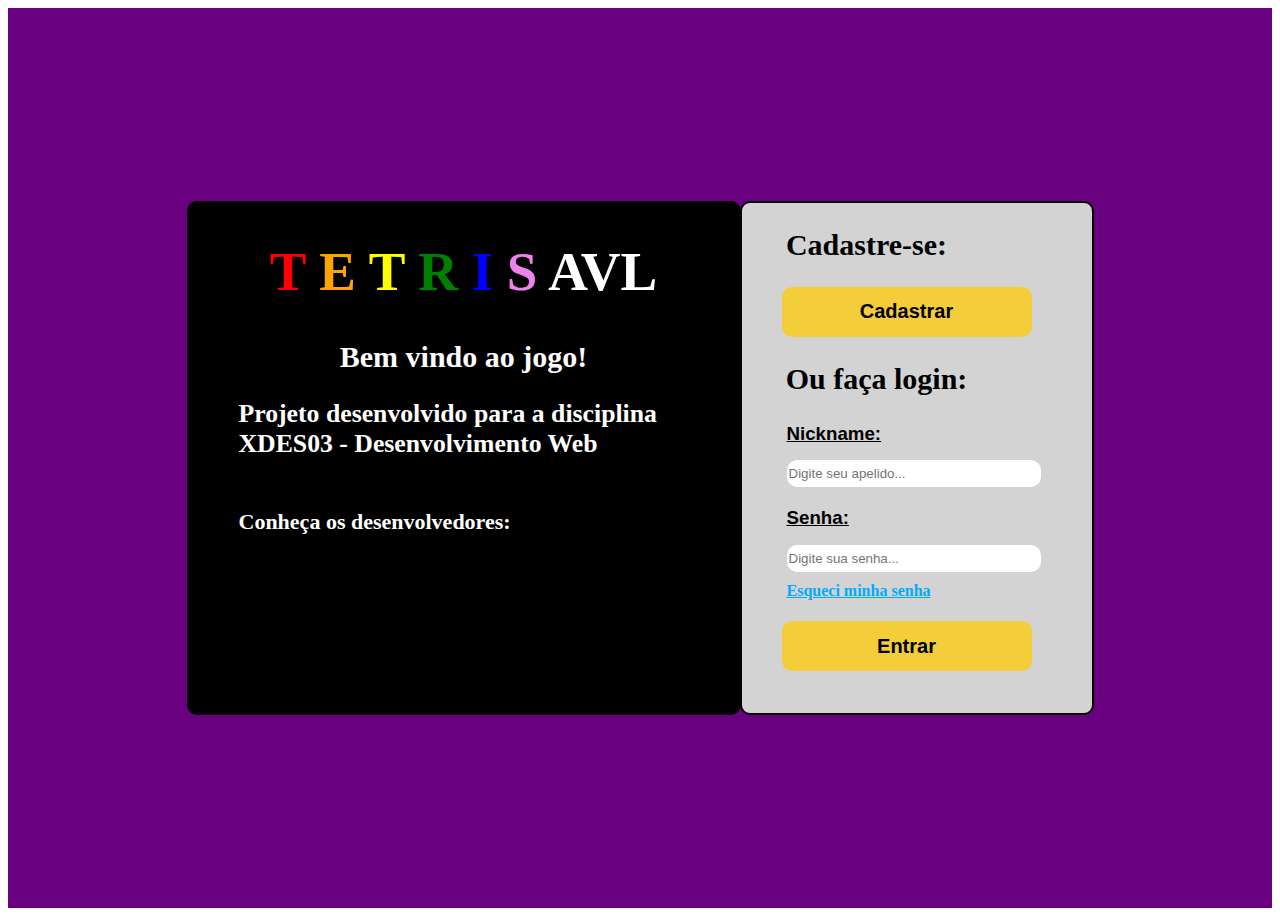
<file: pag inicial web/index.html>
<!DOCTYPE html>
<html lang="en">
<head>
    <meta charset="UTF-8">
    <meta name="viewport" content="width=device-width, initial-scale=1.0">
    <title>Jogo Sério para ensino de AVL</title>
    <link rel="stylesheet" href="style.css">
</head>
<body>
    <div class="tudo">
        <div class="principal">
            <h1>
                <span class="red">T</span>
                <span class="orange">E</span>
                <span class="yellow">T</span>
                <span class="green">R</span>
                <span class="blue">I</span>
                <span class="violet">S</span> AVL
            </h1>
            <h2>Bem vindo ao jogo!</h2>
            <div class="text3">
                <h3>Projeto desenvolvido para a disciplina XDES03 - Desenvolvimento Web</h3>
            </div>
            <h3 class="dev">Conheça os desenvolvedores:</h3>
        </div>
        <div class="login">
            <div class="cad">
                <h2>Cadastre-se:</h2>
            </div>
            <button>Cadastrar</button>
            <div class="log">
                <h2>Ou faça login:</h2>
            </div>
            <div class="input-container">
                <h3 class="nick">Nickname:</h3>
            </div>
                <div class="apelido-custom">
                    <input type="text" name="nickname" id="nickname" placeholder="Digite seu apelido...">    
            </div>
            <div class="input-container">
                <h3 class="senha">Senha:</h3>
            </div>
                <div class="pass-custom">
                    <input type="password" name="senha" id="senha" placeholder="Digite sua senha...">          
            </div>
            <h4 class="esqueci">Esqueci minha senha</h4>
            <button id="loginButton">Entrar</button>
            <p id="mensagemErro" style="color: red; display: none;">Usuário ou senha incorreto</p>

        </div>
    </div>
    <script src="main.js"></script>
   
</body>
</html>
</file>
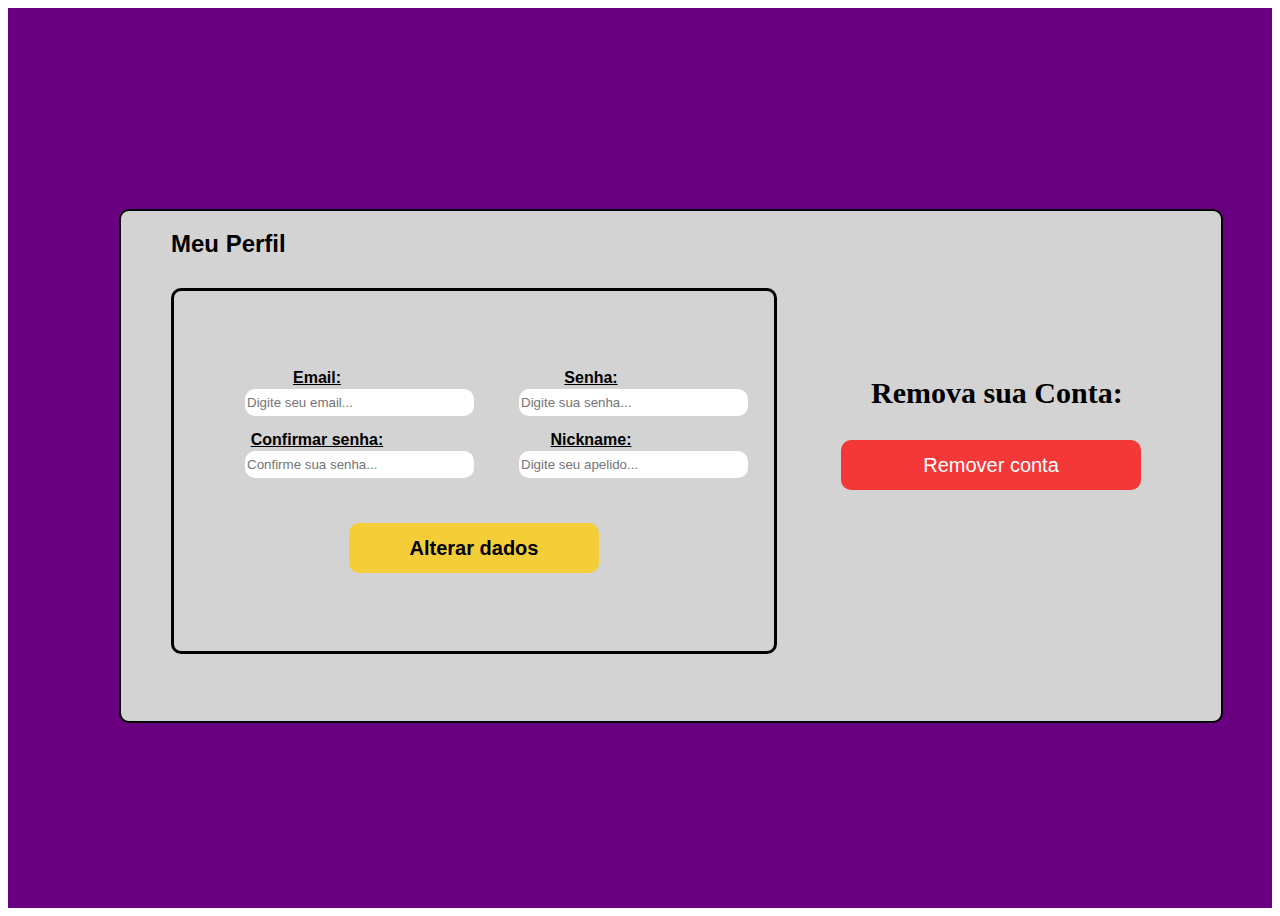
<file: pag inicial web/index2.html>
<!DOCTYPE html>
<html lang="en">
<head>
    <meta charset="UTF-8">
    <meta name="viewport" content="width=device-width, initial-scale=1.0">
    <title>Mudar Informações</title>
    <link rel="stylesheet" href="style2.css">
</head>
<body>
    <div class="tudo-tudo">
        <div class="tudo">
            <div class="perfil">
                <h2>Meu Perfil</h2>
            </div>
            <div class="conteudo">
                    <div class="principal">
                        <div class="input-container">
                            <div class="group">
                                <div class="input-group">
                                    <label class="label" for="email">Email:</label>
                                    <input type="email" name="email" id="email" placeholder="Digite seu email..."> 
                                </div>
                                <div class="input-group">
                                    <label class="label" for="senha">Senha:</label>
                                    <input type="password" name="senha" id="senha" placeholder="Digite sua senha...">          
                                </div>
                            </div>
                            <div class="group">
                                <div class="input-group">
                                    <label class="label" for="confirmar-senha">Confirmar senha:</label>
                                    <input type="password" name="confirmar-senha" id="confirmar-senha" placeholder="Confirme sua senha..."> 
                                </div>
                                <div class="input-group">
                                    <label class="label" for="nickname">Nickname:</label>
                                    <input type="text" name="nickname" id="nickname" placeholder="Digite seu apelido..."> 
                                </div>
                            </div>
                        </div>
                        <button class="dados">Alterar dados</button>
                    </div>
                    <div class="remover">
                        <h2>Remova sua Conta:</h2>
                        <button class="remove">Remover conta</button>
                    </div>
                    </div>
                </div>
            </div>
            
</body>
</html>
</file>
<file: pag inicial web/style.css>
.tudo{
    background-color: rgb(105, 0, 128);
    display: flex;
    justify-content: center;
    align-items: center;
    height: 100vh;
    

}

.principal, .login {
    display: inline-block;
    vertical-align: top;
    margin: 10px;
    border: 2px solid black;
    border-radius: 10px; 
    width: 550px;
    height: 510px;
}


.red { color: red; }
.orange { color: orange; }
.yellow { color: yellow; }
.green { color: green; }
.blue { color: blue; }
.violet { color: violet; }


h1{
    text-align: center;
    font-size: 55px;
    letter-spacing: 0px;

}

h2{
    text-align: center;
    font-size: 30px;

}

.principal{
    background-color: black;
    color: white;

}

button{
    background-color: rgba(255, 204, 0, 0.737);
    width: 250px;
    height: 50px;
    text-align: center;
    display: inline-block;
    border: 2px;
    border-radius: 10px;
    margin: 0 auto;
    display: block;
    font-weight: bold;
    font-size: 20px;
    margin-left: 40px;
}

.cad{
    margin-left: -100px;

}


.login {
    text-align: left;
    background-color: lightgray;
    width: 350px;
    margin-left: -11px;
}

.nick, .senha {
    text-decoration: underline;
    text-align: left;
    margin-top: 2px;
    font-family: Arial, Helvetica, sans-serif;
    
}

.senha{
    margin-top: 20px;

}

.text3{
    text-align: left;
    font-size: 22px;
    margin-left: 50px;

}

.esqueci{
    color: rgb(0, 170, 255);
    text-decoration: underline;
    text-align: left;
    margin-left: 45px;
    margin-top: 10px;

}

.dev{
    font-size: 22px;
    margin-left: 50px;
    margin-top: 50px;

}

.input-container {
    text-align: center;
    display: flex;
    flex-direction: column;
    align-items: left;
    margin-left: 45px;
}

input{
    border: 2px;
    border-radius: 10px;
    margin-left: 45px;
    width: 250px;
    height: 25px;
    display: inline-block;
    margin-top: -3px;
    text-align: left;
}

.log{
   margin-right: 80px;

}

#mensagemErro{
    text-align: center;
    font-size: 18px;

}
</file>
<file: pag inicial web/style2.css>
.tudo-tudo{
    background-color: rgb(105, 0, 128);
    display: flex;
    height: 100vh;
    justify-content: center;
    align-items: center;
    
}

.tudo{
    background-color: lightgray;
    display: inline-block;
    vertical-align: top;
    margin: 10px;
    border: 2px solid black;
    border-radius: 10px; 
    width: 1100px;
    height: 510px;
    margin-top: 25px;
    margin-left: 72px;
    display: flex;
    flex-direction: column;


}

.principal{
    display: inline-block;
    vertical-align: top;
    margin: 10px;
    border: 3px solid black;
    border-radius: 10px;
    width: 600px;
    height: 360px;
    margin-left: 50px;
    display: flex;
    flex-direction: column;
    justify-content: center;
    align-items: center;
}


.dados{
    background-color: rgba(255, 204, 0, 0.737);
    width: 250px;
    height: 50px;
    text-align: center;
    display: inline-block;
    border: 2px;
    border-radius: 10px;
    font-weight: bold;
    font-size: 20px;
    margin-top: 15px;

}

input{
    border: 2px;
    border-radius: 10px;
    margin-left: 45px;
    width: 225px;
    height: 25px;
    display: inline-block;
    margin-top: -3px;
    text-align: left;
}

.input-container {
    display: flex;
    flex-direction: column;
    justify-content: center;
    align-items: center;
    margin-bottom: 15px;
}


.label {
    font-family: Arial, Helvetica, sans-serif;
    font-size: 16px;
    margin-bottom: 5px;
    text-decoration: underline;
    font-weight: bold;
    margin-left: -40px;
}

.group {
    display: flex;
    flex-direction: row;
    justify-content: center;
    align-items: center;
    margin-bottom: 15px; /* Espaço entre grupos de rótulos e inputs */
}

.input-group {
    display: flex;
    flex-direction: column;
    align-items: center;
}

.email, .nickname, .senha{
    margin-left: -20px;

}

.perfil{
    margin-left: 50px;
    font-family: Arial, Helvetica, sans-serif;

}

.remover h2 {
    white-space: nowrap;
    overflow: hidden;
    
}

.remover{
    width: 250px;
    height: 50px;
    text-align: center;
    display: inline-block;
    border: 2px;
    border-radius: 10px;
    font-weight: bold;
    font-size: 20px;
    margin-bottom: 190px;
    margin-right: 100px;

}

.remove{
    background-color: rgba(255, 0, 0, 0.737);
    width: 300px;
    height: 50px;
    text-align: center;
    display: inline-block;
    border: 2px;
    border-radius: 10px;
    font-size: 20px;
    margin-top: 5px;
    margin-left: -30px;
    color: white;
}

.conteudo {
    display: flex;
    flex-direction: row; /* Alinha .principal e .remover lado a lado */
    justify-content: space-between; /* Coloca espaço entre .principal e .remover */
    align-items: center;
}
</file>
